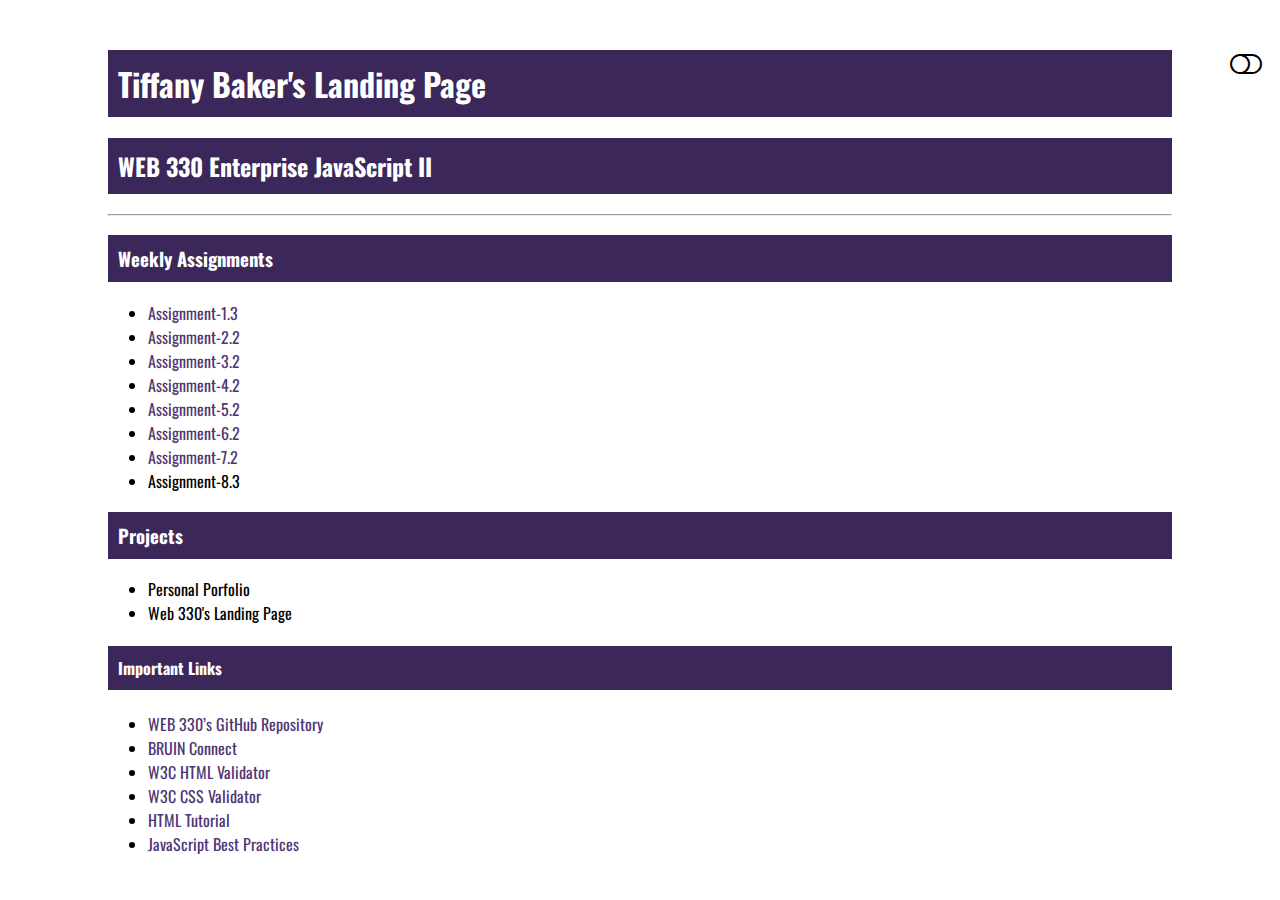
<file: index.html>
<!--

	Title: WEB 330 – Enterprise JavaScript II
	Author: Tiffany Baker
	Date: 03/15/2023
	Description: Index page for web 330 class.

-->

<!DOCTYPE HTML>
<html lang="en">

	<head>
		<meta charset="utf-8">
		<meta name="viewport" content="width=device-width, initial-scale=1">
		<title>WEB 330 – Enterprise JavaScript II</title>
		<link href="theme.css" rel="stylesheet" type="text/css"> 
		<link href="site.css" rel="stylesheet" type="text/css"> 

		<!--CDN-->
		<link rel="stylesheet" href="https://fonts.googleapis.com/css2?family=Oswald:wght@300;400;500;700&display=swap">
	    <link rel="stylesheet" href="https://cdnjs.cloudflare.com/ajax/libs/font-awesome/4.7.0/css/font-awesome.min.css">
	</head>

<body class="light-theme">

		<!--toggle btn for changing theme-->
		
		<i onclick="toggleMode(this)" id="icon-mode" class="fa fa-toggle-off pull-right"
	       style="font-size: 28px;">
	       <span id="icon-text"></span>
	    </i>
 

	<div id="container"><!--contains landing page including weekly assignmet, porject, and link areas.-->

		<h1>Tiffany Baker's Landing Page</h1>
		<h2>WEB 330 Enterprise JavaScript II</h2>
		<hr>
		<h3>Weekly Assignments</h3>
			<ul>
				<li><a href="week-1/baker-assignment-1.3.docx">Assignment-1.3</a></li>
				<li><a href="weeek-2/baker-palindrome.html">Assignment-2.2</a></li>
				<li><a href="week-3/index.html">Assignment-3.2</a></li>
				<li><a href="week-4/baker-calorie.html">Assignment-4.2</a></li>
				<li><a herf="week-5/baker-bobs-auto-repair.html">Assignment-5.2</a></li>
				<li><a href="week-6/baker-future-value-app.html">Assignment-6.2</a></li>
				<li><a href="week-7/baker-whatabook1.html">Assignment-7.2</a></li>
				<li>Assignment-8.3</li>
			</ul>
		<h3>Projects</h3>
			<ul>
				<li>Personal Porfolio</li>
				<li>Web 330's Landing Page</li>
			</ul>
			<h4>Important Links</h4>
			<ul>
				<li><a href="https://github.com/buwebdev/web-330/">WEB 330’s GitHub Repository</a></li>
				<li><a href="https://bruinconnect.bellevue.edu/">BRUIN Connect</a></li>
				<li><a href="https://validator.w3.org/">W3C HTML Validator</a></li>
				<li><a href="http://jigsaw.w3.org/css-validator/">W3C CSS Validator</a></li>
				<li><a href="https://www.w3schools.com/html/">HTML Tutorial</a></li>
				<li><a href="https://www.w3schools.com/js/js_best_practices.asp">JavaScript Best Practices</a></li>
			</ul>
			

	</div>

	
 <script>
        /**
         * Set the default theme to light if one has not been set in the browsers localStorage
         */
        setDefaultTheme();

        /**
         * Function to switch the users selected website theme
         * @param x (this instance)
         */
        function toggleMode(x)
        {
            let colorTheme = document.body.classList; // get the body's CSS class
            let iconMode = x.classList; // get the current classes assigned to the triggered button

            /**
             * If the current body class is set to the light-theme, update the user's preference to the dark-theme in the browsers
             * local storage.
             */
            if (colorTheme.value === "light-theme")
            {
                localStorage.clear();
                localStorage.setItem("mode", "dark-theme");
                localStorage.setItem("iconMode", "fa-toggle-on");
                localStorage.setItem("iconText", "Dark Mode");
            }
            /**
             * If the current body class is set to the dark-theme, update the user's preference to the light-theme in the browsers
             * local storage.
             */
            else
            {
                localStorage.clear();
                localStorage.setItem("mode", "light-theme");
                localStorage.setItem("iconMode", "fa-toggle-off");
                localStorage.setItem("iconText", "Light Mode");
            }

            /**
             * Apply the updated selection to the HTML page elements
             */
            colorTheme.value = localStorage.getItem("mode");
            iconMode.value = `fa ${localStorage.getItem("iconMode")} pull-right`;
            document.getElementById("icon-text").innerHTML = localStorage.getItem("iconText");
        }

        /**
         * Function to clear the browsers localStorage and set the default theme to light-theme.
         * This function is for demonstration purposes only and does not need to be included in any of your solutions.
         */
        function clearLocalStorage() {
            localStorage.clear();
            document.body.classList.value = "light-theme";
            document.getElementById("icon-text").innerHTML = "Light Mode";
            document.getElementById("icon-mode").classList.value = "fa fa-toggle-off pull-right";
        }
    </script>

</body>

</html>
</file>
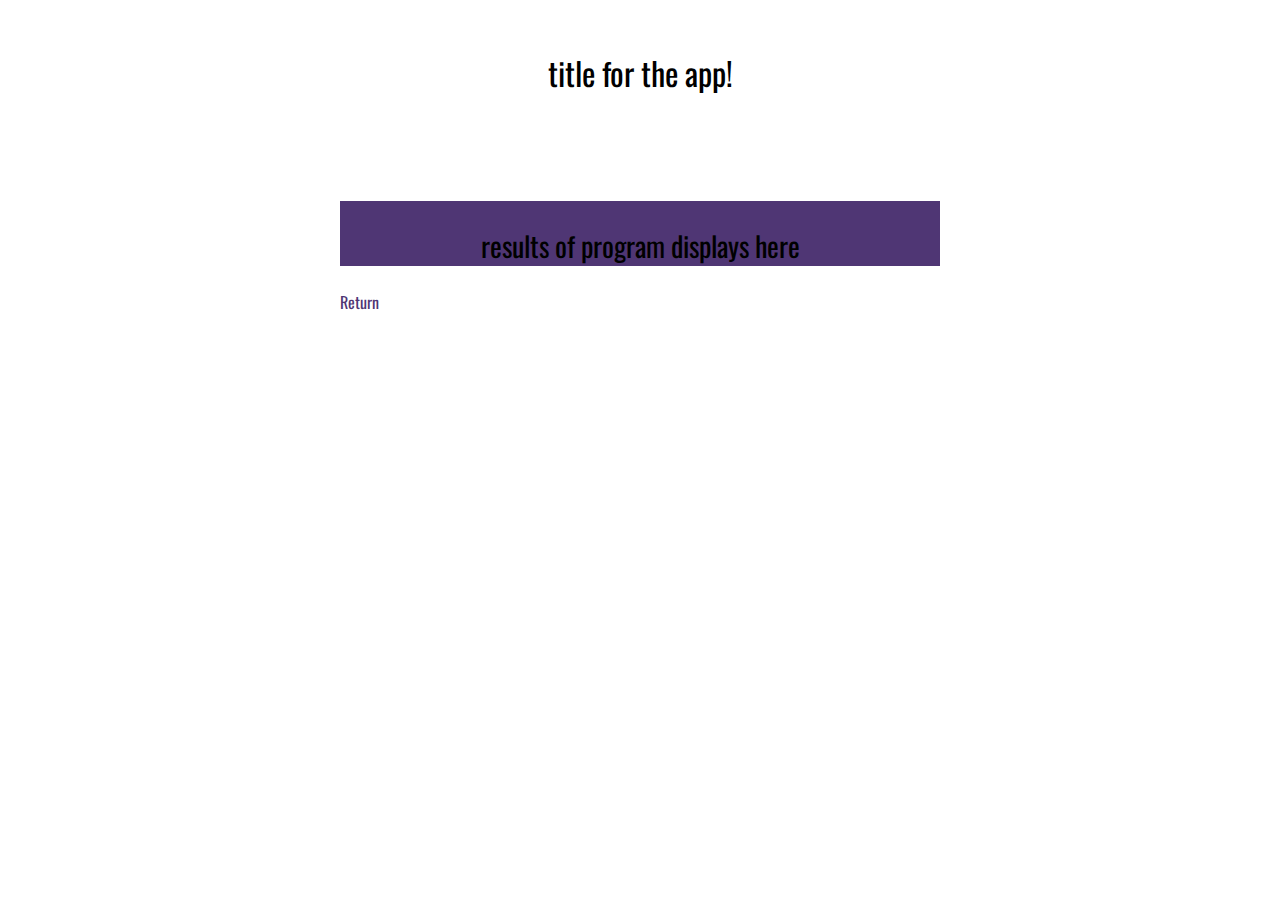
<file: template.html>
<!--

	Title: WEB 330 – Enterprise JavaScript II
	Author: Tiffany Baker
	Date: 
	Description: 

-->

<!DOCTYPE HTML>
<html lang="en">

	<head>
		<meta charset="utf-8">
		<meta name="viewport" content="width=device-width, initial-scale=1">
		<title>WEB 330 – Enterprise JavaScript II</title>
		<link href="theme.css" rel="stylesheet" type="text/css"> 
		<link href="site.css" rel="stylesheet" type="text/css"> 
        <link href="#" rel="stylesheet" type="text/css"><!--weekly stylesheet-->
        <script type="application/javascript" src="theme.js"></script>
		<!--CDN-->
		<link rel="stylesheet" href="https://fonts.googleapis.com/css2?family=Oswald:wght@300;400;500;700&display=swap">
	    <link rel="stylesheet" href="https://cdnjs.cloudflare.com/ajax/libs/font-awesome/4.7.0/css/font-awesome.min.css">
	</head>

<body class="light-theme">

    <div class="assign-container"><!--contains the body of the content-->
        
        <h1 class="app-header">title for the app!</h1><!--header of the app-->
            
            <div class="assign-content">

                <div class="card"><!--card container-->

                    <div class="card-title"><!--card title-->
                        
                    </div>


                    <div class="card-content"><!--card body-->

                    </div>

                </div><!--end card-->


            </div><!--end content-->

    </div><!--end cotainer-->

    <div class="assign-container"><!--contains the body of the results-->

        <div class="assign-content"><!--holds the content of the results-->

            <div class="card"><!--results card-->

                <div class="card-title">
                    program results title
                </div>

                <div class="card-content assign-results-text">
                    results of program displays here
                </div>

            </div>

            <br>
                <a href="../index.html">Return</a><!--end card-->
        </div><!--end content-->

    </div><!--end container-->


<!--added javaScript-->

        <script>
            setSelectedTheme();// added if needed 



        </script>


</body>

</html>
</file>
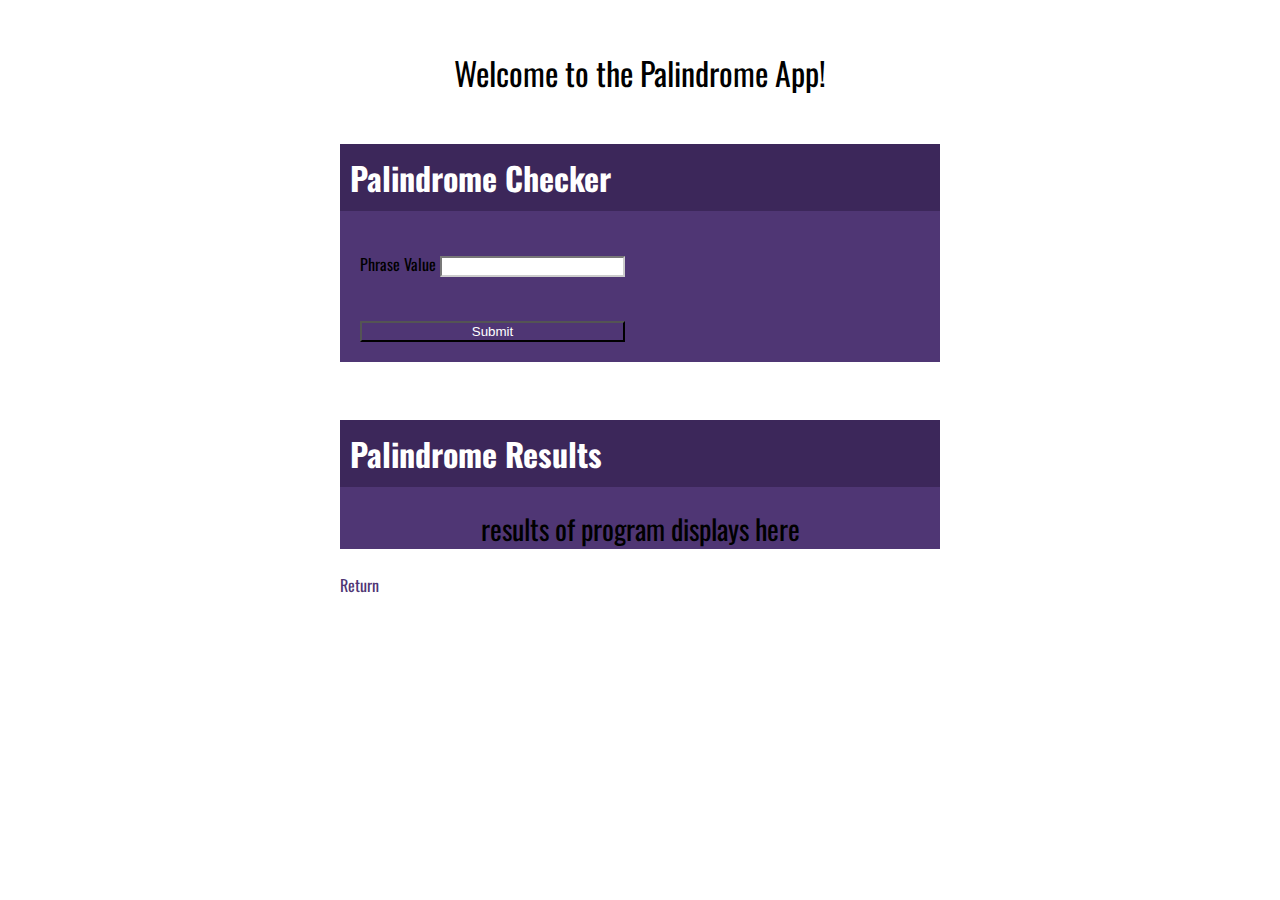
<file: week-2/baker-palindrome.html>
<!--

	Title: WEB 330 – Enterprise JavaScript II
	Author: Tiffany Baker
	Date: 03/21/2023
	Description: a palindrome checker.

-->

<!DOCTYPE HTML>
<html lang="en">

	<head>
		<meta charset="utf-8">
		<meta name="viewport" content="width=device-width, initial-scale=1">
		<title>WEB 330 – Enterprise JavaScript II</title>
		<link href="/theme.css" rel="stylesheet" type="text/css"> 
		<link href="/site.css" rel="stylesheet" type="text/css"> 
        <link href="#" rel="stylesheet" type="text/css"><!--weekly stylesheet-->
        <script type="application/javascript" src="/theme.js"></script>
		<!--CDN-->
		<link rel="stylesheet" href="https://fonts.googleapis.com/css2?family=Oswald:wght@300;400;500;700&display=swap">
	    <link rel="stylesheet" href="https://cdnjs.cloudflare.com/ajax/libs/font-awesome/4.7.0/css/font-awesome.min.css">
	</head>
<body>


	<body class="light-theme">

		<div class="assign-container"><!--contains the body of the content-->
			
			<h1 class="app-header">Welcome to the Palindrome App!</h1><!--header of the app-->
				
				<div class="assign-content">
	
					<div class="card"><!--card container-->
	
						<div class="card-title"><!--card title-->
							<h1>Palindrome Checker</h1>
						</div>
	
	
						<div class="card-content"><!--card body-->

							<div class="form">
    
								<div class="form-field">
							
									<label for="txtPhrase">Phrase Value</label>
										<input type="text" class="input" id="txtPhrase" name="txtPhrase">
								</div><!--end form fields-->
							
								<div class="form-field"><!--form field for btn-->
									<button class="btn btn-primary full-width" id="btnCheckPhrase">Submit</button>
								</div><!--end btn-->
							
							</div>

						</div>
	
					</div><!--end card-->
	
	
				</div><!--end content-->
	
		</div><!--end cotainer-->
	
		<div class="assign-container"><!--contains the body of the results-->
	
			<div class="assign-content"><!--holds the content of the results-->
	
				<div class="card"><!--results card-->
	
					<div class="card-title">
						<h1>Palindrome Results</h1> 
					</div>
	
					<div class="card-content assign-results-text" id="results">
						results of program displays here
					</div>
	
				</div>
	
				<br>
					<a href="../index.html">Return</a><!--end card-->
			</div><!--end content-->
	
		</div><!--end container-->
	
	
	<!--added javaScript-->
	
			<script>
				setSelectedTheme();// added if needed 

				getElementById(txtPhrase).onclick = isPalindrome;

			//Creates a date function		
				function getTodaysDate() {
					var date = new Date(en-US);
					return date
					
				}

				// Captures the length of a string

				function getLength(str){
					var str = document.getElementById("pValue");

					// find the length of a string
		    		const length = string.length;

		    		return (length);
		    		

				}

				//Splits the string, reverses it then rejoins it.
				function reverse(str){

					const pal = str.split("").reverse().join("");

					return (pal);
					

				}

				// If the string is a palindrome the result equals true otherwise is false. the results and then displayed 

				function isPalindrome(str){
					var result =  reverse();

					if (result === pal) 
						return true;
					else
						return false;
					
				}
				

				
			</script>

		

</body>
</file>
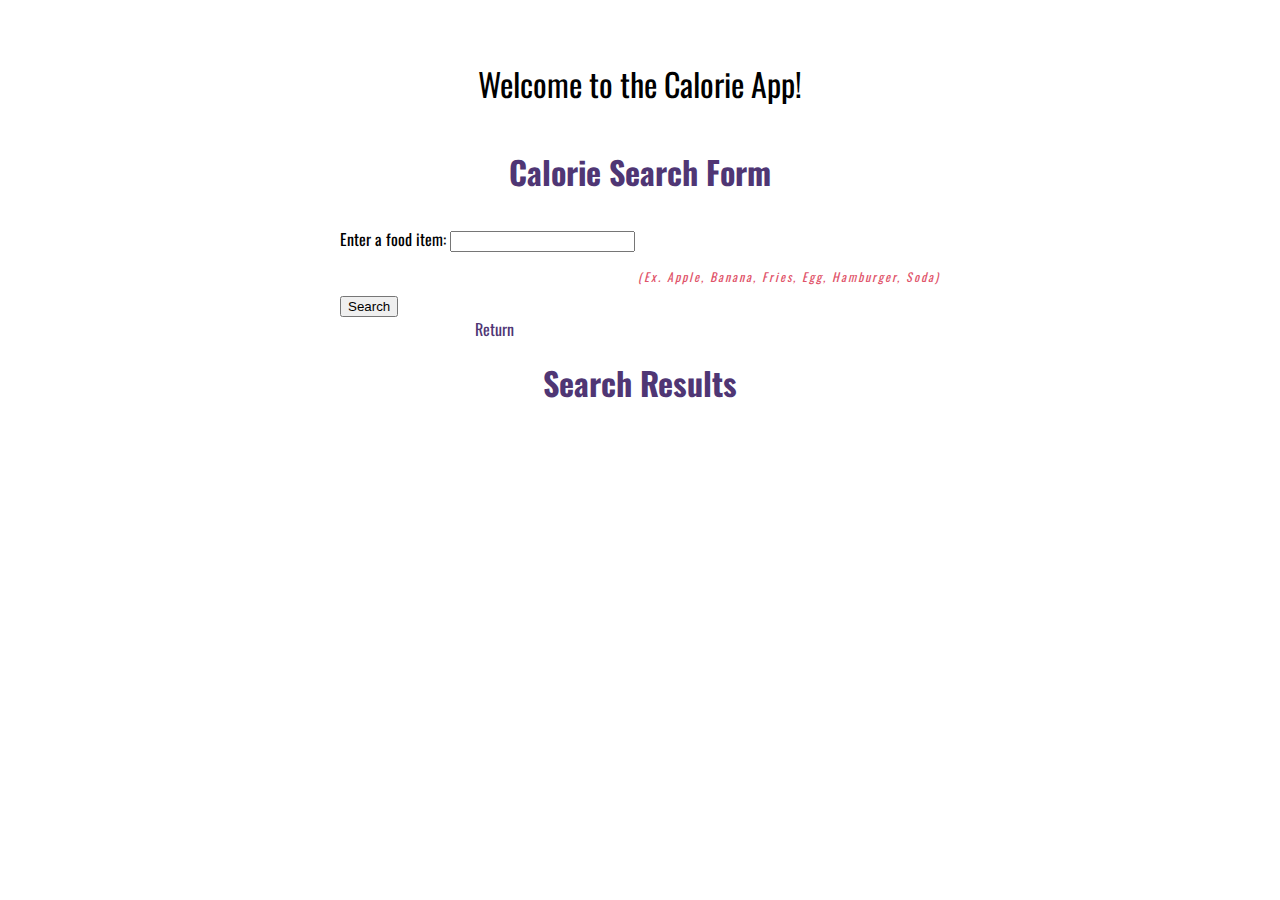
<file: week-4/baker-calorie.html>
<!--

	Title: WEB 330 – Enterprise JavaScript II
	Author: Tiffany Baker
	Date: 04/05/2023
	Description: Index page for calorie app.

-->

<!DOCTYPE HTML>
<html lang="en">

	<head>
		<meta charset="utf-8">
		<meta name="viewport" content="width=device-width, initial-scale=1">
		<title>WEB 330 – Enterprise JavaScript II</title>
		<!---- style sheets-->
		<link href="../theme.css" rel="stylesheet" type="text/css"> 
		<link href="../site.css" rel="stylesheet" type="text/css">
		<link href="baker-calorie.css" rel="stylesheet" type="text/css">  
		<link rel="stylesheet" href="https://fonts.googleapis.com/css2?family=Oswald:wght@300;400;500;700&display=swap">
	    <link rel="stylesheet" href="https://cdnjs.cloudflare.com/ajax/libs/font-awesome/4.7.0/css/font-awesome.min.css">
	</head>
<body id="container" class="light-theme">
	<div class="card, assign-content">

    <h1 class="app-header">Welcome to the Calorie App!</h1>
	
	
		<h1 class="card-title">Calorie Search Form</h1>
		<label for="txtFoodItem">Enter a food item:</label>
		<input type="text" id="txtFoodItem">
		<P><span id="foodList"><i>(Ex. Apple, Banana, Fries, Egg, Hamburger, Soda)</i></span></input></P>
	<br>
		<button class="btn" type="btn" id="btnSearch" onclick="document.getElementById(txtFoodItemEl)">Search</button>
		
		
	</div>

<div class style="float:left; padding-left: 375px;">
	<a href="../index.html">Return</a>
	</div>

	<div class="card, assign-content"><!---- title card-->
		<h1 class="card-title">Search Results</h1>
		<div class="card-content">

		<table><!---- base of the calorie converter table-->
			<tr>
                <th id="searchResults"></th>   
            </tr>
			<tr>
                <td id="searchResults"></td>
            </tr>

		</table>

		</div>
	</div>

	<script>//script to make the converter work properly
		import {calorieConverter} from	"./calorie-converter.js";

		var txtFoodItemEl = document.getElementById("txtFoodItem");
		var txtFoodItem = document.getElementById("txtFoodItem");
		var foods = calorieConverter.find(find.toLowerCase()); 


	</script>
</body>
</file>
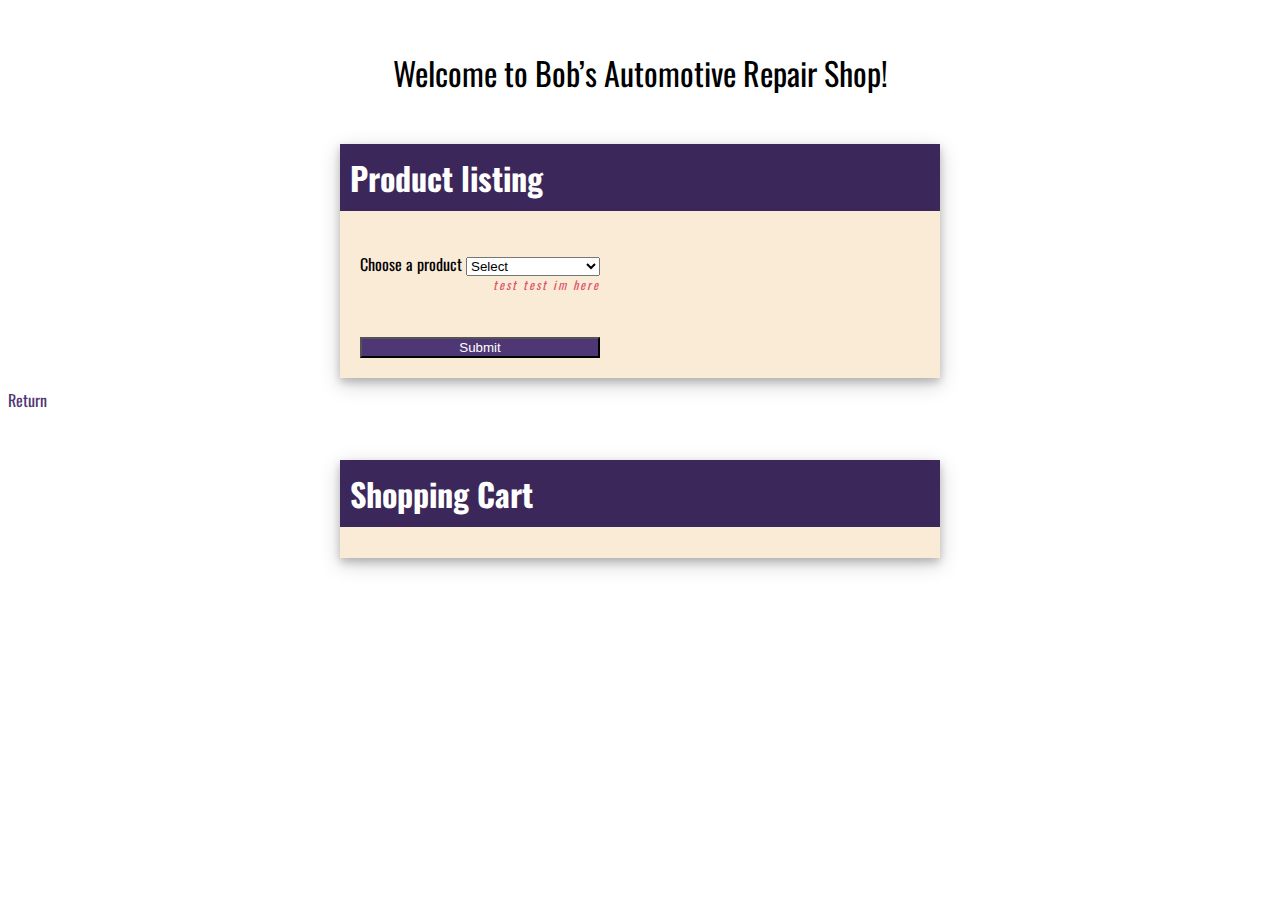
<file: week-5/baker-bobs-auto-repair.html>
<!--

	Title: WEB 330 – Enterprise JavaScript II
	Author: Tiffany Baker
	Date: 
	Description: 

-->

<!DOCTYPE HTML>
<html lang="en">

	<head>
		<meta charset="utf-8">
		<meta name="viewport" content="width=device-width, initial-scale=1">
		<title>WEB 330 – Enterprise JavaScript II</title>
		<link href="/theme.css" rel="stylesheet" type="text/css"> 
		<link href="/site.css" rel="stylesheet" type="text/css"> 
        <link href="bobs-auto-repair.css" rel="stylesheet" type="text/css"><!--weekly stylesheet-->
        <script type="application/javascript" src="/theme.js"></script>
		<!--CDN-->
		<link rel="stylesheet" href="https://fonts.googleapis.com/css2?family=Oswald:wght@300;400;500;700&display=swap">
	    <link rel="stylesheet" href="https://cdnjs.cloudflare.com/ajax/libs/font-awesome/4.7.0/css/font-awesome.min.css">
	</head>

<body class="light-theme">

    <div class="assign-container"><!--contains the body of the content-->
        
        <h1 class="app-header">Welcome to Bob’s Automotive
            Repair Shop!</h1><!--header of the app-->
            
            <div class="assign-content">

                <div class="card"><!--card container-->

                    <div class="card-title"><!--card title-->
                        <h1>Product listing</h1>
                        <cart-component></cart-component>
                    </div>


                    <div class="card-content"><!--card body-->
                        <div class="form">

                            <div class="form-field"><!--dropdown form field-->
                                <label for="#">Choose a product</label>
                                    <select id="productList" option value="select">
                                        <option value="select">Select</option>
                                        <option value="19.99">Oil Change</option>
                                        <option value="18.44">Filter Replacement</option>
                                        <option value="9.99">Wiper Fluid Refill</option>
                                    </select>
                                    <br>
                                    <i id="cart-message">test test im here</i>
                            </div><!--end form fields-->

                            <div class="form-field"><!--form field for btn-->
                                <button class="btn btn-primary full-width" id="btnAddProduct">Submit</button>
                            </div><!--end btn-->

                        </div>
                    
                    </div>

                </div><!--end card-->

                


            </div><!--end content-->

    </div><!--end cotainer-->
    
    <a href="../index.html">Return</a>

    <div class="assign-container"><!--contains the body of the results-->

        <div class="assign-content"><!--holds the content of the results-->

            <div class="card"><!--results card-->

                <div class="card-title">
                    <h1>Shopping Cart</h1>
                </div>

                <div class="card-content assign-results-text">

                    <table>

                        <tr>
                            <th id="shoppingCart"></th>
                        </tr>
                        <tr>
                            <td id="shoppingCart"></td>
                        </tr>

                    </table>
                </div>

            </div><!--end card-->

        </div><!--end content-->

    </div><!--end container-->


<!--added javaScript-->

        <script>
            setSelectedTheme();// added if needed 

            import { cartComponent} from "./cart-component.js"; 
            import { shoppingCart} from "./shoppingCart.js";


            const shoppingCart = new shooppingCart;

            setCartCount();


            document.getElementById("btnAddProduct").onclick = function () {

                const product = productList.options[productList.selectedIndex].text;
                const productValue = productList.options[productList.selectedIndex].value;

                if (productValue === !product){
                    shoppingCart.add(product, productValue);
                    setCartCount();
                    alert(product + " was added to your shopping cart!")

                }
            }
            document.getElementById("cartIcon").onclick = function () {
                    const cartDisplayTable = "<tr><th>ID</th><th>Name</th><th>Price</th> "; 
                        for (let product of shoppingCart)  {
                                cartDisplayTable += '<tr><td>${product.id}</td><td>${product.name}</td><td>${product.price}</td></tr>'; 
                        } 
                        
                        document.getElementById("shoppingCart").innerHTML = cartDisplayTable
                 }




        </script>


</body>

</html>
</file>
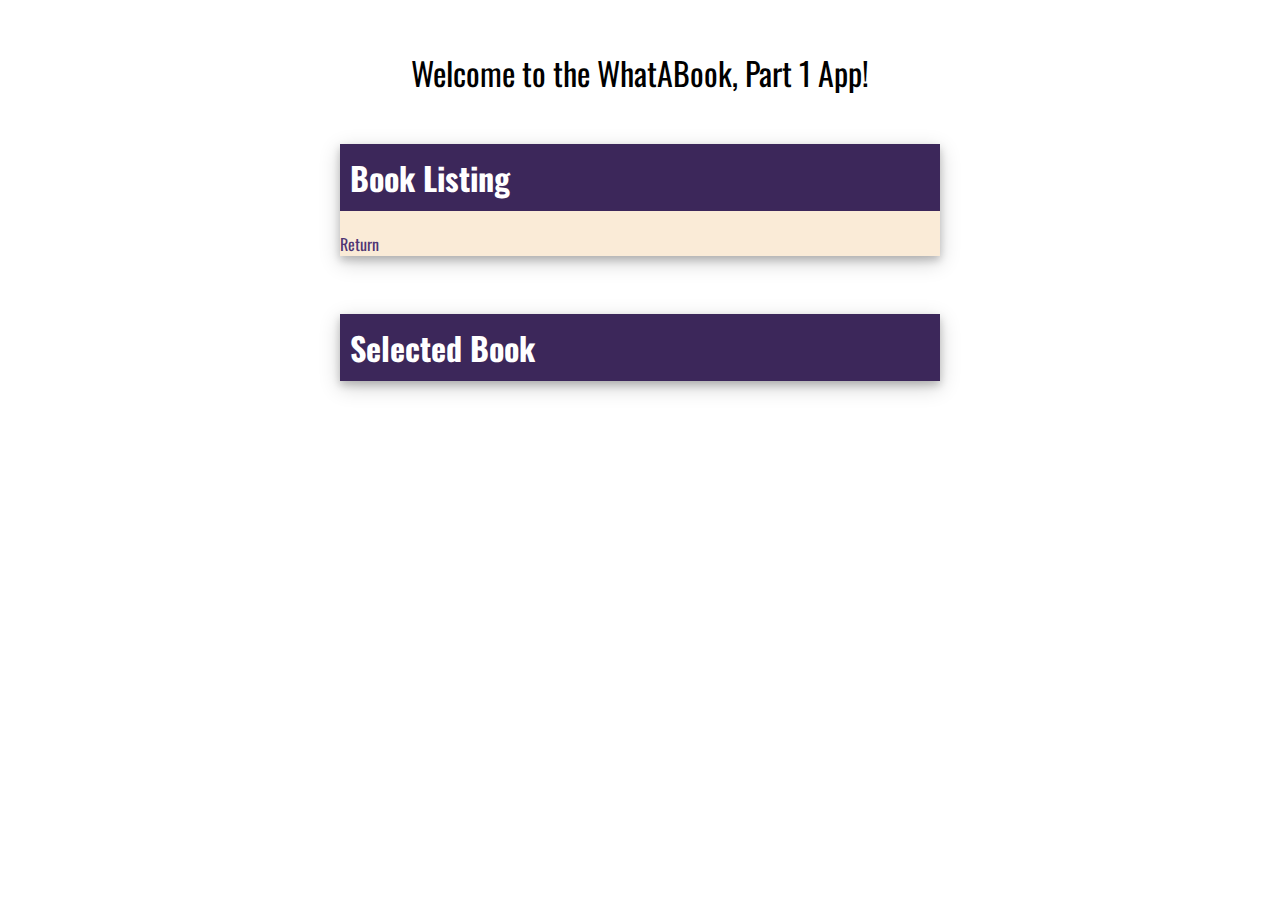
<file: week-7/baker-whatabook1.html>
<!--

	Title: WEB 330 – Enterprise JavaScript II
	Author: Tiffany Baker
	Date: 4/24/2023
	Description: book displaying application

-->

<!DOCTYPE HTML>
<html lang="en">

	<head>
		<meta charset="utf-8">
		<meta name="viewport" content="width=device-width, initial-scale=1">
		<title>WEB 330 – Enterprise JavaScript II</title>
		<link href="/theme.css" rel="stylesheet" type="text/css"> 
		<link href="/site.css" rel="stylesheet" type="text/css"> 
        <link href="#" rel="stylesheet" type="text/css"><!--weekly stylesheet-->
        <script type="application/javascript" src="/theme.js"></script>
		<!--CDN-->
		<link rel="stylesheet" href="https://fonts.googleapis.com/css2?family=Oswald:wght@300;400;500;700&display=swap">
	    <link rel="stylesheet" href="https://cdnjs.cloudflare.com/ajax/libs/font-awesome/4.7.0/css/font-awesome.min.css">
        <style>
            .card {
                background-color: antiquewhite;
                box-shadow: 0 4px 8px 0 rgba(0, 0, 0, 0.2), 0 6px 20px 0 rgba(0, 0, 0, 0.19);
            }
        </style>
    </head>

<body class="light-theme">

    <div class="assign-container"><!--contains the body of the content-->
        
        <h1 class="app-header">Welcome to the WhatABook, Part 1 App!</h1><!--header of the app-->
            
            <div class="assign-content">

                <div class="card"><!--card container-->

                    <div class="card-title"><!--card title-->
                        <h1>Book Listing</h1>
                    </div>


                    <div class="card-content" id="bookList"><!--card body-->

                    </div>
         
                    <a href="../index.html">Return</a>

                </div><!--end card-->


            </div><!--end content-->

    </div><!--end cotainer-->

    <div class="assign-container"><!--contains the body of the results-->

        <div class="assign-content"><!--holds the content of the results-->

            <div class="card"><!--results card-->

                <div class="card-title">
                    <h1>Selected Book</h1>
                </div>

                <div class="card-content assign-results-text" id="selectedBook">
                    
                </div>

            </div><!--end card-->

        </div><!--end content-->

    </div><!--end container-->


<!--added javaScript-->

        <script>
            setSelectedTheme();// added if needed 
            

            addEventListener("DOMContentLoaded");

            var fileName = "books.xml";

            fetch(fileName)
            .then(res => res.text())
            .then(data =>{
                var domParser = new DOMParser(fileName);
                var xmlBooks = domParser.parseFromString(data,"text/xml");
                loadBooks.call(xmlBooks);
                addIsbnClickEvents();

                function loadBooks(xml){
                    var books = xml.getElementsByTagName(book);
                    var tableData = '<table class="table" id="bookTable">';
                        for (let book of books) {
                            let isbn = book.getElementsByTagName("isbn")[0].childNodes[0].nodeValue;
                            var tableData = '<tr><td data-value="ISBN"><a href="#" class="isbn-link">${isbn}</a></td><td data-value="Title">${title}</td><td data-value="discriptions">${descriptions}</td><td data-value="pages">${pages}</td><td data-value="Authors">${authors}</td></tr>';
                       
                        }

                        getElementbyid("bookList").innerHTML = loadBooks();
                };
            });
            
            function anchorClicked(e){
                e.preventDefault();

                let self = this;
                let cell = self.parentElement;
                let row = cell.parentElement;

                let data = row.querySelectorAll("td");
            }

            var ulList = '<ul style="list-style-type:none;">'
            var ulListEnd = '</ul>';

            for (let field of data){
                bookData += '<li><b>${feild.dataset.value}</b></li>';

            }
            getElementbyid(selectedBook).innerHTML = ulList, bookData, ulListEnd;

            function addIsbnClickEvents(){
                var viewButtons = document.querySelectorAll("#bookTable, tBody, .isbn-link");
                for (let button of viewButtons){
                    viewButtons[index].addEventListener("click", anchorClicked);
                }
            }
        </script>


</body>

</html>
</file>
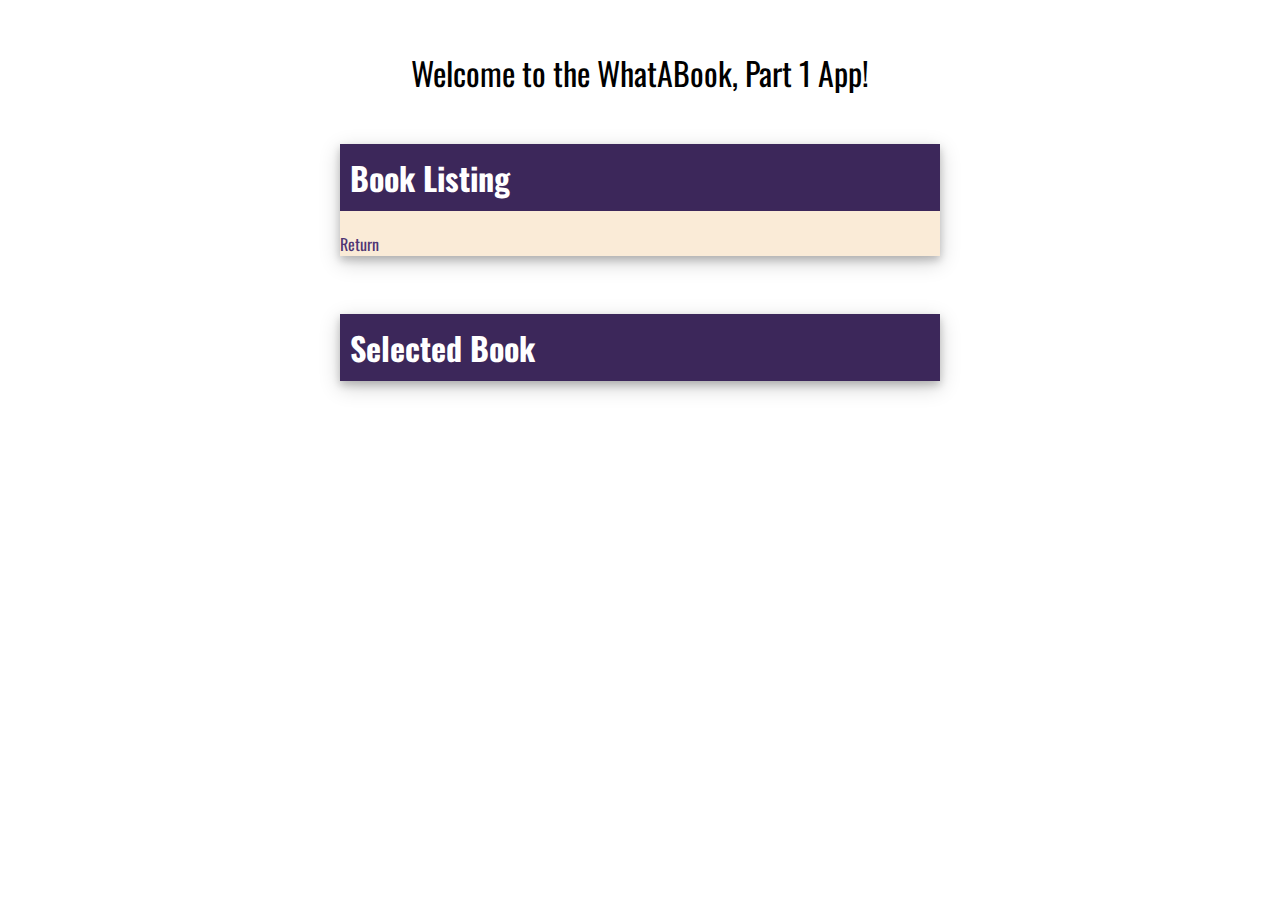
<file: week-8/baker-whatabook2.html>
<!--

	Title: WEB 330 – Enterprise JavaScript II
	Author: Tiffany Baker
	Date: 5/7/2023
	Description: book displaying application

-->

<!DOCTYPE HTML>
<html lang="en">

	<head>
		<meta charset="utf-8">
		<meta name="viewport" content="width=device-width, initial-scale=1">
		<title>WEB 330 – Enterprise JavaScript II</title>
		<link href="/theme.css" rel="stylesheet" type="text/css"> 
		<link href="/site.css" rel="stylesheet" type="text/css"> 
        <link href="#" rel="stylesheet" type="text/css"><!--weekly stylesheet-->
        <script type="application/javascript" src="/theme.js"></script>
		<!--CDN-->
		<link rel="stylesheet" href="https://fonts.googleapis.com/css2?family=Oswald:wght@300;400;500;700&display=swap">
	    <link rel="stylesheet" href="https://cdnjs.cloudflare.com/ajax/libs/font-awesome/4.7.0/css/font-awesome.min.css">
        <style>
            .card {
                background-color: antiquewhite;
                box-shadow: 0 4px 8px 0 rgba(0, 0, 0, 0.2), 0 6px 20px 0 rgba(0, 0, 0, 0.19);
            }
        </style>
    </head>

<body class="light-theme">

    <div class="assign-container"><!--contains the body of the content-->
        
        <h1 class="app-header">Welcome to the WhatABook, Part 1 App!</h1><!--header of the app-->
            
            <div class="assign-content">

                <div class="card"><!--card container-->

                    <div class="card-title"><!--card title-->
                        <h1>Book Listing</h1>
                    </div>


                    <div class="card-content" id="bookList"><!--card body-->

                    </div>
         
                    <a href="../index.html">Return</a>

                </div><!--end card-->


            </div><!--end content-->

    </div><!--end cotainer-->

    <div class="assign-container"><!--contains the body of the results-->

        <div class="assign-content"><!--holds the content of the results-->

            <div class="card"><!--results card-->

                <div class="card-title">
                    <h1>Selected Book</h1>
                </div>

                <div class="card-content assign-results-text" id="selectedBook">
                    
                </div>

            </div><!--end card-->

        </div><!--end content-->

    </div><!--end container-->


<!--added javaScript-->

        <script>
            setSelectedTheme();// added if needed 
            import httpClient from "http-client.js";

            addEventListener("DOMContentLoaded");

            var fileName = "books.xml";

            fetch(fileName)
            .then(res => res.text())
            .then(data =>{
                var domParser = new DOMParser(fileName);
                var xmlBooks = domParser.parseFromString(data,"text/xml");
                loadBooks.call(xmlBooks);
                addIsbnClickEvents();

                function loadBooks(xml){
                    var books = xml.getElementsByTagName(book);
                    var tableData = '<table class="table" id="bookTable">';
                        for (let book of books) {
                            let isbn = book.getElementsByTagName("isbn")[0].childNodes[0].nodeValue;
                            var tableData = '<tr><td data-value="ISBN"><a href="#" class="isbn-link">${isbn}</a></td><td data-value="Title">${title}</td><td data-value="discriptions">${descriptions}</td><td data-value="pages">${pages}</td><td data-value="Authors">${authors}</td></tr>';
                       
                        }

                        getElementbyid("bookList").innerHTML = loadBooks();
                };
            });
            
            function anchorClicked(e){
                e.preventDefault();

                let self = this;
                let cell = self.parentElement;
                let row = cell.parentElement;

                let data = row.querySelectorAll("td");
            }

            var ulList = '<ul style="list-style-type:none;">'
            var ulListEnd = '</ul>';

            for (let field of data){
                bookData += '<li><b>${feild.dataset.value}</b></li>';

            }
            getElementbyid(selectedBook).innerHTML = ulList, bookData, ulListEnd;

            function addIsbnClickEvents(){
                var viewButtons = document.querySelectorAll("#bookTable, tBody, .isbn-link");
                for (let button of viewButtons){
                    viewButtons[index].addEventListener("click", anchorClicked);
                }
            }

            const http = new httpClient;
            const isbns = [
                '0345339681',
                '0261103571',
                '9780593099322',
                '9780261102361',
                '9780261102378',
                '9780590302715',
                '9780316769532',
                '9780743273565',
        ];

        const params = {
            'bibkeys': 'isbn:${isbns.join(",")}',
            'format': 'json',
            'jscmd': 'details'
        };

        http.get('https://openlibrary.org/api/books', params).then(res =>{
            console.log(res);
            document.getElementById('bookListing').innerHTML = buildHTMLString(res, 'table');
            addIsbnClickEvents();
        })
        .catch(e =>{
            console.log(e);
        });


        </script>


</body>

</html>
</file>
<file: theme.css>
/*

	Title: WEB 330 – Enterprise JavaScript II
	Author: Tiffany Baker
	Date: 03/15/2023
	Description: Style page for web 330 class.

*/


/*color scheme for light theme*/

body.light-theme {
    --text-color: #000;
    --background-color: #fff;
    --anchor-color: #4f3674;
    --h1-background-color: #3c275a;
    --h1-border-color: #d6a800;
    --heading-background-color: #3c275a;
    --heading-color: #fff;
    --heading-border-color: #d6a800;
    --anchor-hover-color: #4f3674;
    --anchor-hovor-background-color: #d6a800;
    --card-background-color: #4f3674;
    --card-title-color: #4f3674;
    --btn-background-color: #4f3674;
    --btn-color: #fff;
    --btn-hover-background-color: #d6a800;
    --btn-hover-color: #4f3674;
    --input-border-color: #ccc;
	--table-header-background-color: #4f3674;
	--table-header-color: #fff;
	--table-border-color: #ddd;
	--table-hover-background-color: #d6a800;
	--table-hover-color: #4f3674;

}

/*color scheme for dark theme*/

body.dark-theme {
    --text-color: #fafafa;
    --background-color: #303030;
    --anchor-color: #fff;
    --h1-background-color: #9c27b0;
    --h1-border-color: #9c27b0;
    --heading-background-color: #424242;
    --heading-color: #fff;
    --heading-border-color: #424242;
    --anchor-hover-color: #d176e1;
    --anchor-hovor-background-color: #303030;
    --card-background-color: #424242;
    --card-title-color: #d176e1;
    --btn-background-color: #d176e1;
    --btn-color: #fff;
    --btn-hover-background-color: #7d4787;
    --btn-hover-color: #fff;
    --input-border-color: #303030;
	--table-header-background-color: #d176e1;
	--table-header-color: #fff;
	--table-border-color: #303030;
	--table-hover-background-color: #7d4787;
	--table-hover-color: #fff;

}

/*applying colors to chosen theme*/

body {
	font-family: 'Oswald', Verdana, Arial, sans-serif;
	color: var(--text-color);
	background: var(--background-color);
}
a { color: var(--anchor-color);
	text-decoration: none;


}

a:hover { 
	background-color: var(--anchor-hovor-background-color);
	color: var(--anchor-hover-color);


}

/*Applying theme to headers*/

h1 {
	color: var(--heading-color);
	background-color: var(--h1-background-color);
	padding: 10px;
	border-style: solid;
	border:1px;
	border-color: var(--h1-border-color);

}

h2 {
	color: var(--heading-color);
	background-color: var(--heading-background-color);
	padding: 10px;
	border-style: solid;
	border: 1px;
	border-color: var(--heading-border-color);

}

h3 {
	color: var(--heading-color);
	background-color: var(--heading-background-color);
	padding: 10px;
	border-style: solid;
	border: 1px;
	border-color: var(--heading-border-color);

}

h4 {
	color: var(--heading-color);
	background-color: var(--heading-background-color);
	padding: 10px;
	border-style: solid;
	border: 1px;
	border-color: var(--heading-border-color);

}

/*Applying theme to cards and btn*/

.card {
	background-color: var(--card-background-color);


} 

.card-title {
	color: var(--card-title-color);


}

.btn-primary {
	background-color: var(--btn-background-color);
	color: var(--btn-color);

}

.btn-primary:hover {
	background-color: var(--btn-hover-background-color);
	color: var(--btn-hover-color);

}

.input {
	border-color: var(--input-border-color);

}

.dropdown {
	border-color: var(--input-border-color);
}



.table th {
	background-color: var(--table-header-background-color);

}

.table th td {
	border-color: var(--table-border-color);

}

.table hover {
	tr-hover-background-color: var(--table-hover-background-color);
	color: var(--table-hover-color);
	cursor: pointer;
}
</file>
<file: site.css>
/*

	Title: WEB 330 – Enterprise JavaScript II
	Author: Tiffany Baker
	Date: 03/15/2023
	Description: Style page for web 330 class.

*/

/*div style*/

#container {
	margin-top: 50px;
	margin-left: 100px;
	margin-right: 100px;
}

/*toggle style*/

#icon-mode:hover {
	cursor: pointer;
}

#icon-text {
	padding-left: 10px;
}

.pull-right {
	float: right;
}

/* Added styles from requirments*/

.assign-container {
    padding: 10px;
}

.assign-content {
    width: 600px;
    margin: 3% auto 0;
}

.assign-results-text {
    text-align: center;
    font-size: 28px;
}


.app-header {
    text-align: center;
    font-weight: 400;
    border: none;
    color: inherit;
    background-color: inherit;
}

.return-home {
    color: #4F3674;
    text-decoration: none;
}

.return-home:hover {
    background-color: #D6A800;
    color: #4F3674;
}

.return-home:visited {
    color: #3c275a;
}

.form {
    display: inline-grid;
    grid-template-columns: auto;
}

.form-field {
    padding: 20px;
}

.full-width {
    width: 100%;
}
</file>
<file: week-4/baker-calorie.css>
/*css*/

#foodList{
    float: right;
    color: #df546a;
    font-size: 12px;
    letter-spacing: 2px;
}

.card-title {
    text-align: center;
}

.card{
    text-align: center;
}

h1 {
    background-color: #fff;
}
</file>
<file: week-5/bobs-auto-repair.css>
#cart-message {
    float: right;
    color: #df546a;
    font-size: 12px;
    letter-spacing: 2px;
}

i:hover {
    cursor: pointer;
}

.card {
    background-color: antiquewhite;
    box-shadow: 0 4px 8px 0 rgba(0, 0, 0, 0.2), 0 6px 20px 0 rgba(0, 0, 0, 0.19);
}
</file>
